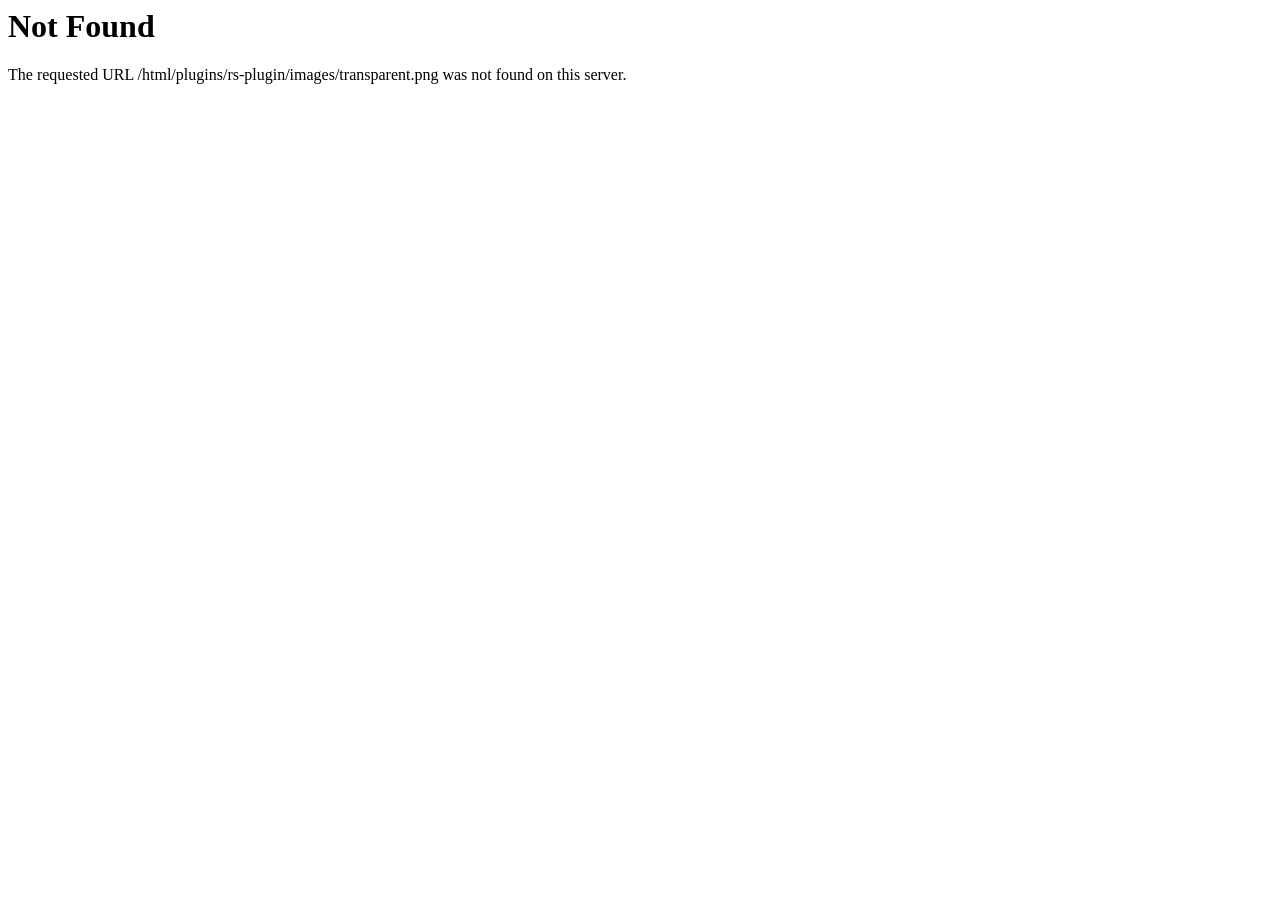
<file: plugins/rs-plugin/images/transparent.html>
<!DOCTYPE HTML PUBLIC "-//IETF//DTD HTML 2.0//EN">
<html><head>
<title>404 Not Found</title>
</head><body>
<h1>Not Found</h1>
<p>The requested URL /html/plugins/rs-plugin/images/transparent.png was not found on this server.</p>
</body></html>
</file>
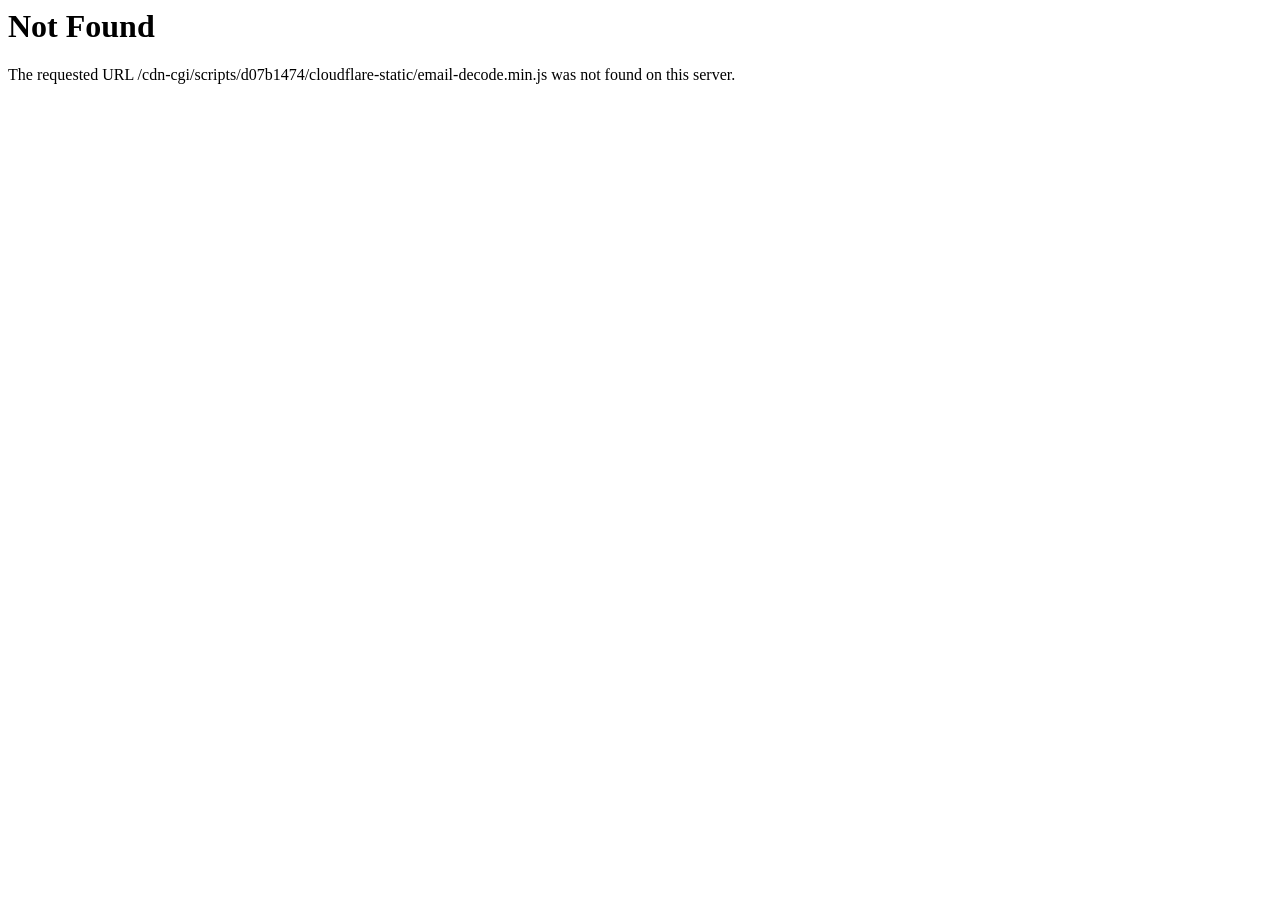
<file: scripts/d07b1474/cloudflare-static/email-decode.min.html>
<!DOCTYPE HTML PUBLIC "-//IETF//DTD HTML 2.0//EN">
<html><head>
<title>404 Not Found</title>
</head><body>
<h1>Not Found</h1>
<p>The requested URL /cdn-cgi/scripts/d07b1474/cloudflare-static/email-decode.min.js was not found on this server.</p>
</body></html>
</file>
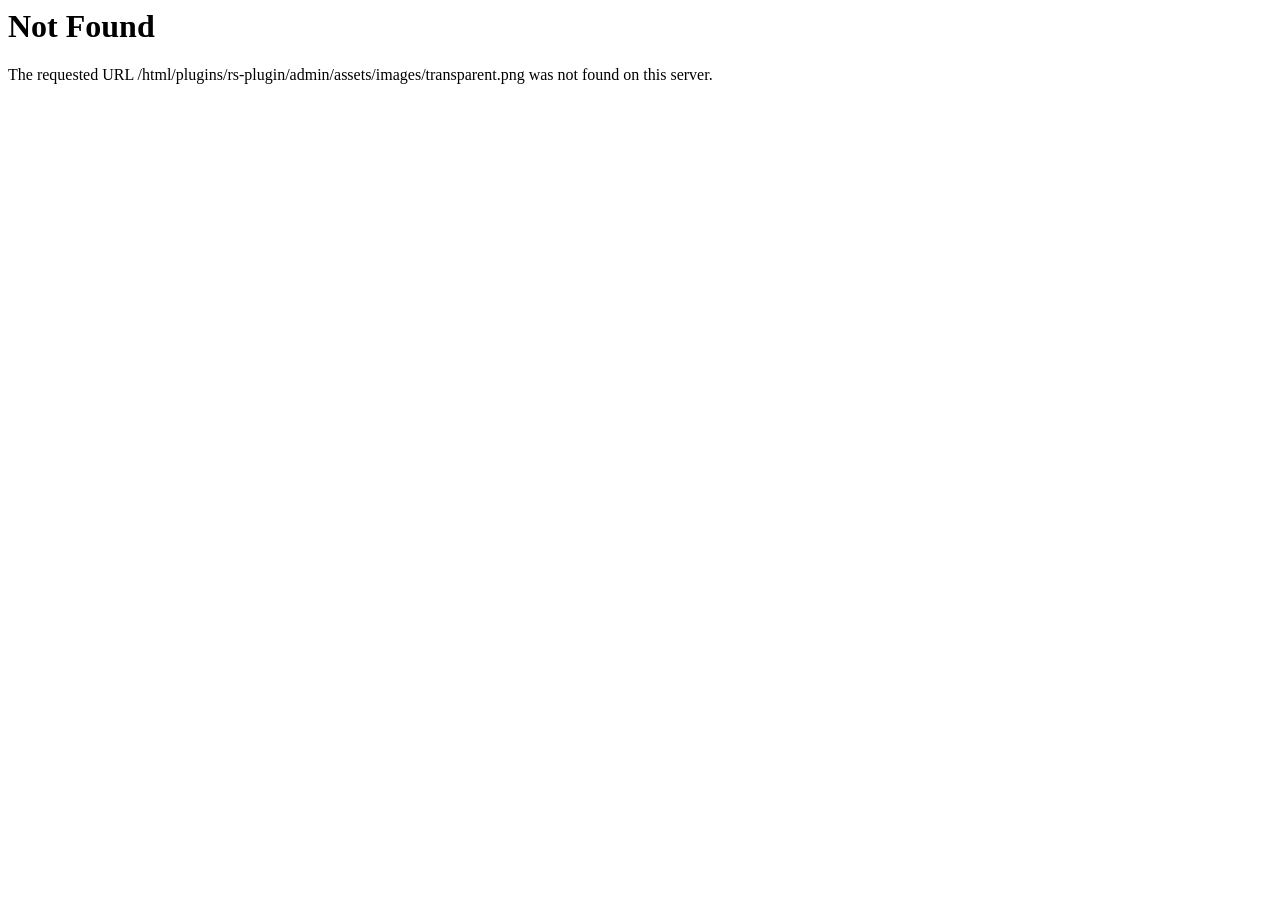
<file: plugins/rs-plugin/admin/assets/images/transparent.html>
<!DOCTYPE HTML PUBLIC "-//IETF//DTD HTML 2.0//EN">
<html><head>
<title>404 Not Found</title>
</head><body>
<h1>Not Found</h1>
<p>The requested URL /html/plugins/rs-plugin/admin/assets/images/transparent.png was not found on this server.</p>
</body></html>
</file>
